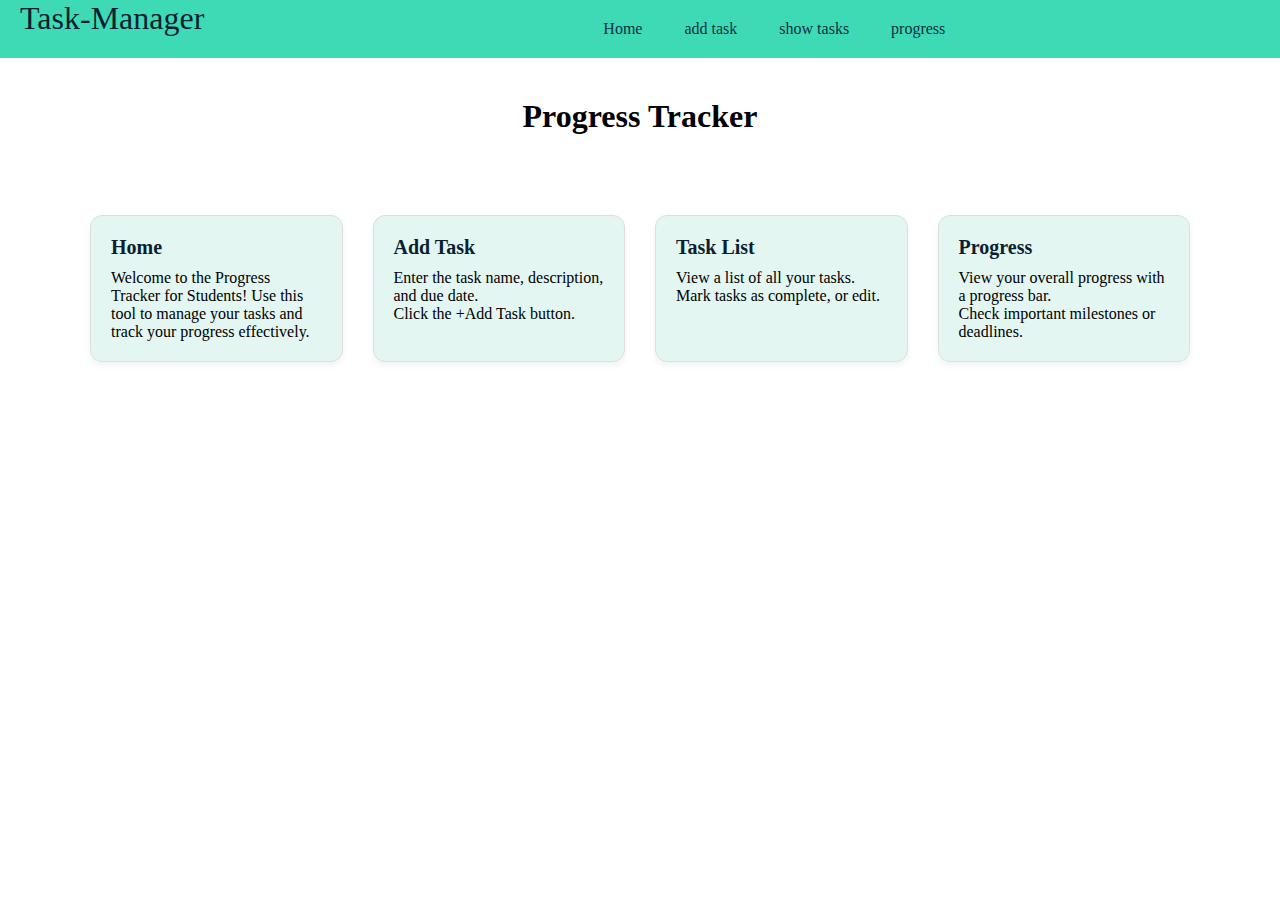
<file: index.html>
<!DOCTYPE html>
<html lang="en">
<head>
    <meta charset="UTF-8">
    <meta name="viewport" content="width=device-width, initial-scale=1.0">
    <title>task-manager</title>
    <link rel="stylesheet" href="taskhome.css">
</head>
<body>
       <ul id="navbar">
        <li id="heading">Task-Manager</li>
        <li><a href="index.html">Home</a></li>
        <li><a href="taskadd.html">add task</a></li>
        <li><a href="taskshow.html">show tasks</a></li>
        <li><a href="taskprog.html">progress</a></li>
        </ul>
        <main class="home-container">
    <h1>Progress Tracker</h1>
    <div class="card-grid">
      <div class="card">
        <h2>Home</h2>
        <p>Welcome to the Progress Tracker for Students! Use this tool to manage your tasks and track your progress effectively.</p>
      </div>
      <div class="card">
        <h2>Add Task</h2>
        
          <p>Enter the task name, description, and due date.</p>
          <p >Click the +Add Task button.</p>
      </div>
      <div class="card">
        <h2>Task List</h2>
          <p>View a list of all your tasks.</p>
          <p>Mark tasks as complete, or edit.</p>
      </div>
      <div class="card">
        <h2>Progress</h2>
          <p>View your overall progress with a progress bar.</p>
          <p>Check important milestones or deadlines.</p>
      </div>
    </div>
  </main>
</body>
</html>
</file>
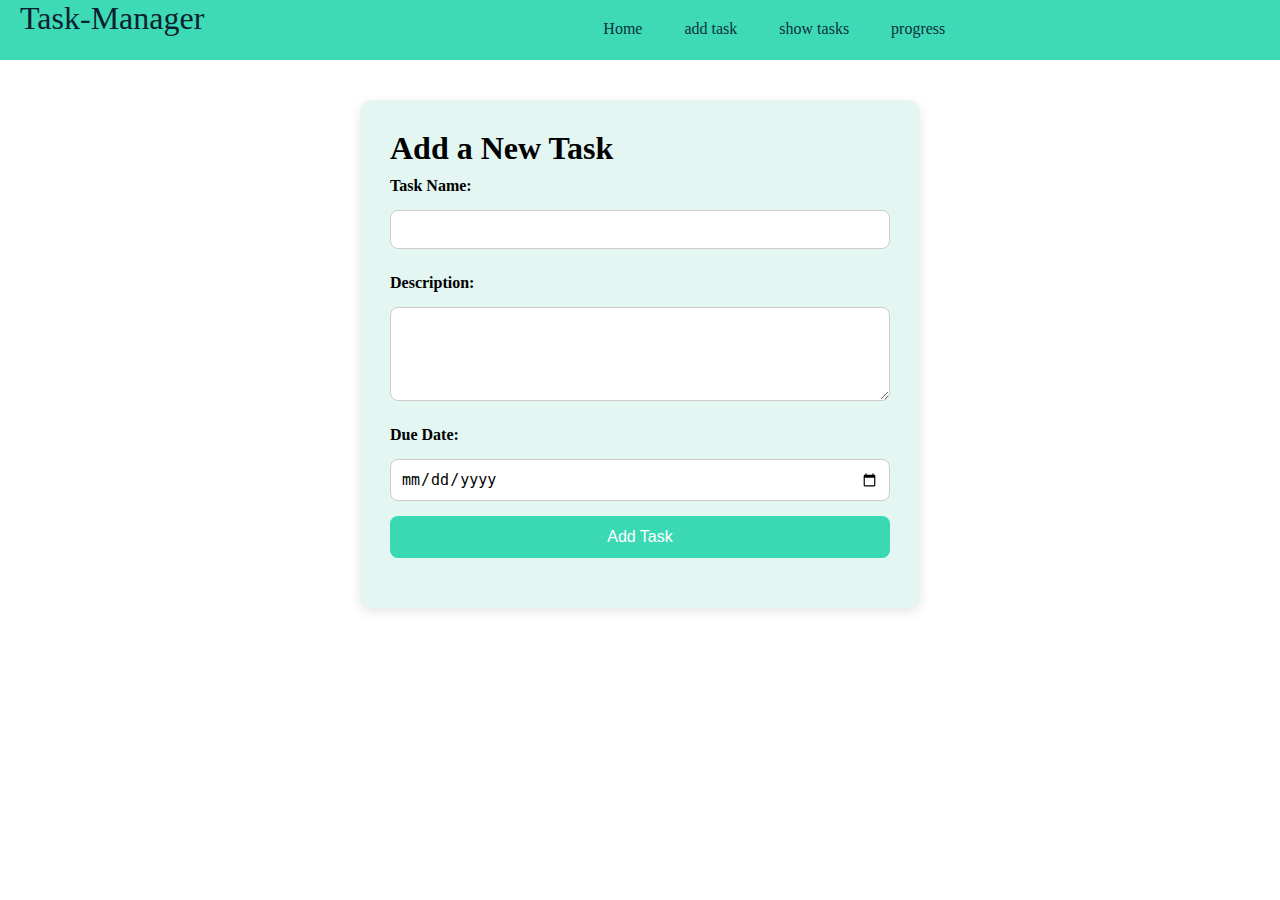
<file: taskadd.html>
<!DOCTYPE html>
<html lang="en">
<head>
  <meta charset="UTF-8" />
  <meta name="viewport" content="width=device-width, initial-scale=1.0"/>
  <title>Add Task - Progress Tracker</title>
  <link rel="stylesheet" href="taskadd.css" />
</head>
<body>
  <nav >
    <ul id="navbar">
        <li id="heading">Task-Manager</li>
        <li><a href="index.html">Home</a></li>
        <li><a href="taskadd.html">add task</a></li>
        <li><a href="taskshow.html">show tasks</a></li>
        <li><a href="taskprog.html">progress</a></li>
        </ul>
  </nav>

  <main class="form-container">
    <h1>Add a New Task</h1>
    <form id="taskForm">
      <label for="taskName">Task Name:</label>
      <input type="text" id="taskName" required />

      <label for="taskDescription">Description:</label>
      <textarea id="taskDescription" rows="4" required></textarea>

      <label for="taskDueDate">Due Date:</label>
      <input type="date" id="taskDueDate" required />

      <button type="submit">Add Task</button>
    </form>
    <p id="msg" class="success-msg"></p>
  </main>

  <script src="taskadd.js"></script>
</body>
</html>
</file>
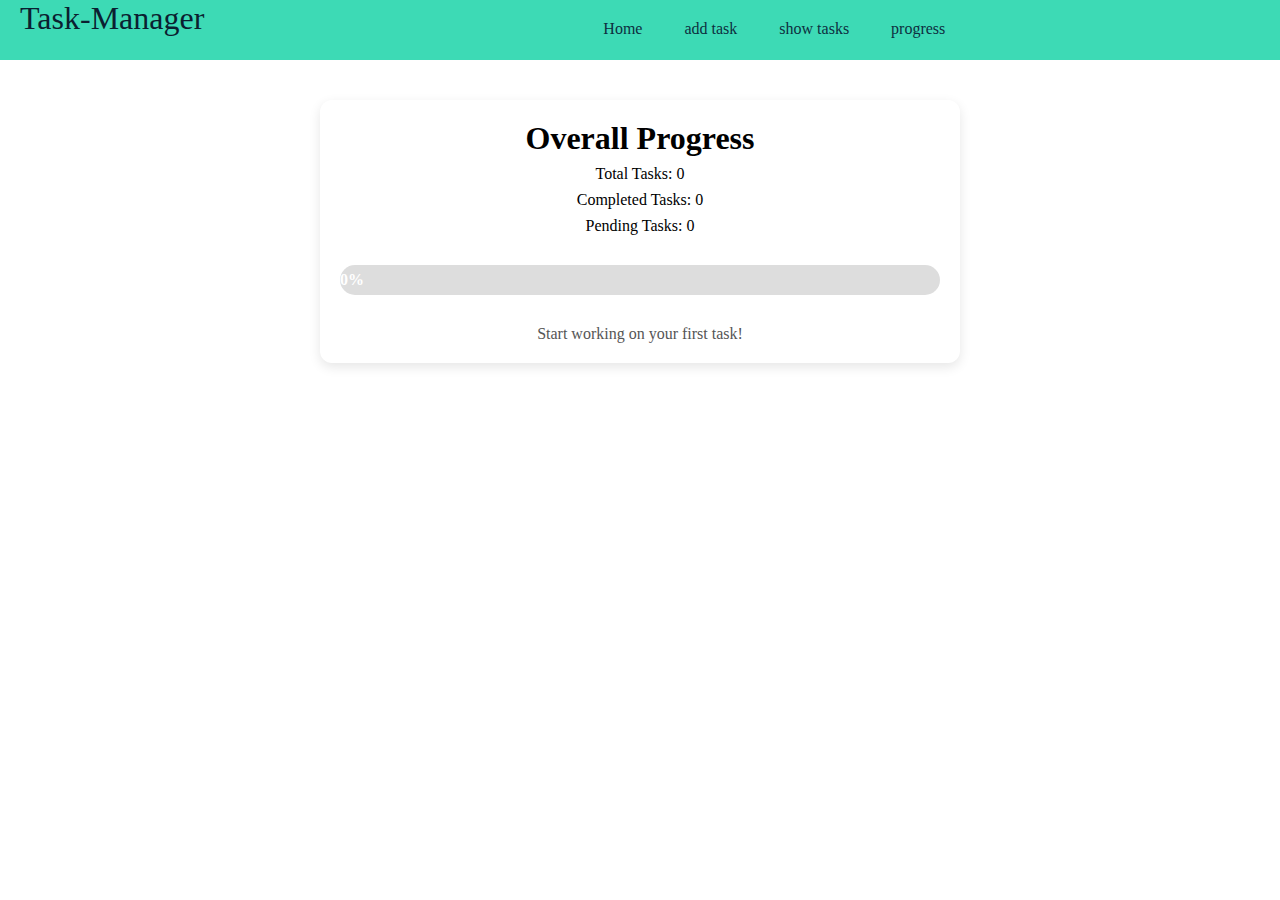
<file: taskprog.html>
<!DOCTYPE html>
<html lang="en">
<head>
  <meta charset="UTF-8" />
  <meta name="viewport" content="width=device-width, initial-scale=1.0"/>
  <title>Progress Tracker</title>
  <link rel="stylesheet" href="taskprog.css" />
</head>
<body>
   <ul id="navbar">
        <li id="heading">Task-Manager</li>
        <li><a href="index.html">Home</a></li>
        <li><a href="taskadd.html">add task</a></li>
        <li><a href="taskshow.html">show tasks</a></li>
        <li><a href="taskprog.html">progress</a></li>
        </ul>

  <main class="progress-container">
    <h1>Overall Progress</h1>

    <div class="progress-stats">
      <p>Total Tasks: <span id="totalTasks">0</span></p>
      <p>Completed Tasks: <span id="completedTasks">0</span></p>
      <p>Pending Tasks: <span id="pendingTasks">0</span></p>
    </div>

    <div class="progress-bar-wrapper">
      <div class="progress-bar">
        <div id="progressFill" class="progress-fill">0%</div>
      </div>
    </div>

    <div class="milestones" id="milestones">
      <!-- Milestones will be shown here -->
    </div>
  </main>

  <script src="taskprog.js"></script>
</body>
</html>
</file>
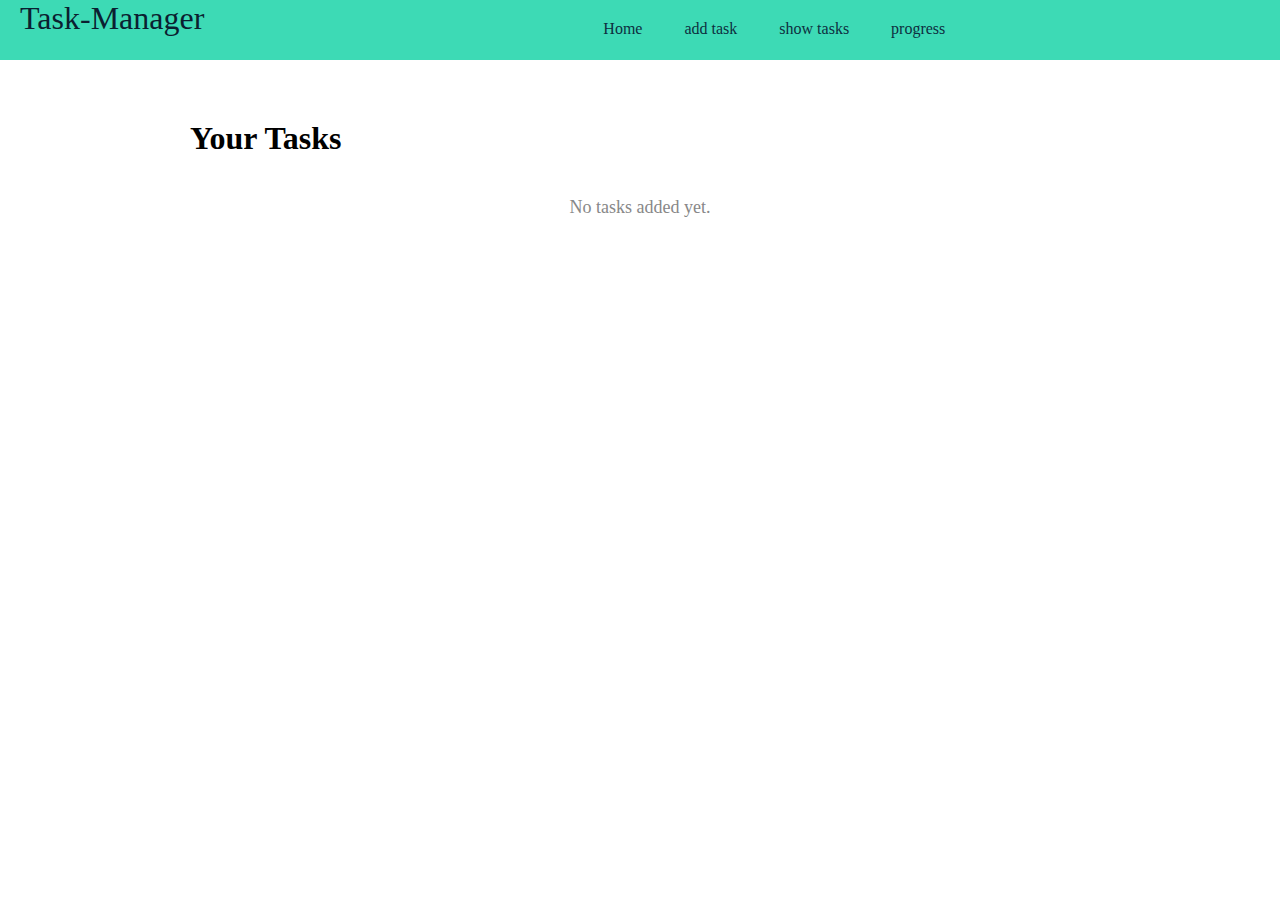
<file: taskshow.html>
<!DOCTYPE html>
<html lang="en">
<head>
  <meta charset="UTF-8" />
  <meta name="viewport" content="width=device-width, initial-scale=1.0"/>
  <title>Task List - Progress Tracker</title>
  <link rel="stylesheet" href="taskshow.css" />
</head>
<body>
 <nav >
    <ul id="navbar">
        <li id="heading">Task-Manager</li>
        <li><a href="index.html">Home</a></li>
        <li><a href="taskadd.html">add task</a></li>
        <li><a href="taskshow.html">show tasks</a></li>
        <li><a href="taskprog.html">progress</a></li>
        </ul>

  <main class="task-list-container">
    <h1>Your Tasks</h1>
    <div id="taskList" class="task-cards"></div>
    <p id="emptyMsg" class="empty-msg">No tasks added yet.</p>
  </main>

  <script src="taskshow.js"></script>
</body>
</html>
</file>
<file: taskhome.css>
*{
    margin: 0%;
}
ul {
  list-style-type: none;
  margin: 0;
  padding: 0;
  padding-left: 20px;
  height: 100%;
  overflow: hidden;
  background-color: #1fd4aadd;
/*   gap: 20px; */
}
#heading{
    font-size: xx-large;
    color: rgb(11, 31, 49);
    padding-right: 30%;
}
li {
  float: left;
}

li a {
  display: block;
  color: rgb(13, 47, 64);
  text-align: center;
    float: right;
     padding: 20px 21px;
  text-decoration: none;
}

li a:hover:not(.active) {
  background-color: #205b6a7d;
}

.active {
  background-color: #04AA6D;
}
.home-container {
  padding: 40px 20px;
  max-width: 1100px;
  margin: auto;
  text-align: center;
}

.card-grid {
  display: grid;
  grid-template-columns: repeat(auto-fit, minmax(250px, 1fr));
  gap: 30px;
  margin-top: 80px;
}

.card {
  background-color: #a0e0d14a;
  border: 1px solid #ddd;
  border-radius: 12px;
  padding: 20px;
  box-shadow: 0 4px 6px rgba(0, 0, 0, 0.05);
  text-align: left;
}
.card:hover{
  background-color: #d3ece699;
  height: 100%;
  width: 90%;
}
.card h2 {
  margin-bottom: 10px;
  font-size: 20px;
  color: rgb(11, 31, 49);
}

.card ul {
  list-style: disc;
  margin-left: 20px;
}
li,#bodyli{
    background: transparent;

}
</file>
<file: taskadd.css>
*{
    margin: 0%;
}
ul {
  list-style-type: none;
  margin: 0;
  padding: 0;
  padding-left: 20px;
  height: 60px;
  overflow: hidden;
  background-color: #1fd4aadd;
  gap: 20px;
}
#heading{
    font-size: xx-large;
    color: rgb(11, 31, 49);
    padding-right: 30%;
}
li {
  float: left;
}

li a {
  display: block;
  color: rgb(13, 47, 64);
  text-align: center;
    float: right;
     padding: 20px 21px;
  text-decoration: none;
}

li a:hover:not(.active) {
  background-color: #205b6a7d;
}

.active {
  background-color: #04AA6D;
}
.form-container {
  max-width: 500px;
  margin: 40px auto;
  padding: 30px;
  background-color: #a0e0d14a;
  border-radius: 12px;
  box-shadow: 0 4px 12px rgba(0, 0, 0, 0.1);
}

form {
  display: flex;
  flex-direction: column;
  gap: 15px;
}

label {
  font-weight: bold;
  margin-top: 10px;
}

input,textarea {
  padding: 10px;
  border: 1px solid #ccc;
  border-radius: 8px;
  font-size: 15px;
  resize: vertical;
}

button{
  
  background-color: #1fd4aadd;
  color: white;
  padding: 12px;
  font-size: 16px;
  border: none;
  border-radius: 8px;
  cursor: pointer;
  transition: background 0.3s;
}

button:hover {
  background-color: #11705add;
}

.success-msg {
  color: green;
  text-align: center;
  margin-top: 20px;
  font-weight: bold;
}
</file>
<file: taskprog.css>
*{
    margin: 0%;
}
ul {
  list-style-type: none;
  margin: 0;
  padding: 0;
  padding-left: 20px;
  height: 60px;
  overflow: hidden;
  background-color: #1fd4aadd;
  gap: 20px;
}
#heading{
    font-size: xx-large;
    color: rgb(11, 31, 49);
    padding-right: 30%;
}
li {
  float: left;
}

li a {
  display: block;
  color: rgb(13, 47, 64);
  text-align: center;
    float: right;
     padding: 20px 21px;
  text-decoration: none;
}

li a:hover:not(.active) {
  background-color: #205b6a7d;
}

.active {
  background-color: #04AA6D;
}
.progress-container {
  max-width: 600px;
  margin: 40px auto;
  text-align: center;
  padding: 20px;
  background-color: white;
  border-radius: 12px;
  box-shadow: 0 4px 12px rgba(0, 0, 0, 0.1);
}

.progress-stats p {
  font-size: 16px;
  margin: 8px 0;
}

.progress-bar-wrapper {
  margin: 30px 0;
}

.progress-bar {
  width: 100%;
  height: 30px;
  background-color: #ddd;
  border-radius: 20px;
  overflow: hidden;
}

.progress-fill {
  height: 100%;
  width: 0%;
  background-color: #1fd4aadd;
  color: white;
  text-align: center;
  line-height: 30px;
  font-weight: bold;
  transition: width 0.5s ease-in-out;
}

.milestones {
  margin-top: 20px;
  font-size: 16px;
  color: #555;
}
</file>
<file: taskshow.css>
*{
    margin: 0%;
}
ul {
  list-style-type: none;
  margin: 0;
  padding: 0;
  padding-left: 20px;
  height: 60px;
  overflow: hidden;
  background-color: #1fd4aadd;
  gap: 20px;
}
#heading{
    font-size: xx-large;
    color: rgb(11, 31, 49);
    padding-right: 30%;
}
li {
  float: left;
}

li a {
  display: block;
  color: rgb(13, 47, 64);
  text-align: center;
    float: right;
     padding: 20px 21px;
  text-decoration: none;
}

li a:hover:not(.active) {
  background-color: #205b6a7d;
}

.active {
  background-color: #04AA6D;
}
.task-list-container {
  max-width: 900px;
  margin: 40px auto;
  padding: 20px;
}

.task-cards {
  display: grid;
  grid-template-columns: repeat(auto-fit, minmax(250px, 1fr));
  gap: 20px;
}

.task-card {
    margin-top: 70px;
  background-color: white;
  padding: 25px;
  border-radius: 10px;
  border-left: 5px solid #3498db;
  box-shadow: 0 4px 8px rgba(0, 0, 0, 0.05);
  position: relative;
}

.task-card.completed {
  opacity: 0.6;
  border-left-color: #2ecc71;
}

.task-card h3 {
  margin-bottom: 10px;
}

.task-card p {
  font-size: 14px;
  margin: 5px 0;
}

.task-actions {
  margin-top: 10px;
  display: flex;
  justify-content: space-between;
}

.task-actions button {
  padding: 6px 10px;
  border: none;
  border-radius: 6px;
  cursor: pointer;
  font-size: 14px;
  margin-right: 5px;
}

.complete-btn {
  background-color: #2ecc71;
  color: white;
}

.edit-btn {
  background-color: #e74c3c;
  color: white;
  float: right;
}

.delete-btn {
  background-color: #e74c3c;
  color: white;
}


.empty-msg {
  text-align: center;
  color: #888;
  margin-top: 40px;
  font-size: 18px;
}
</file>
